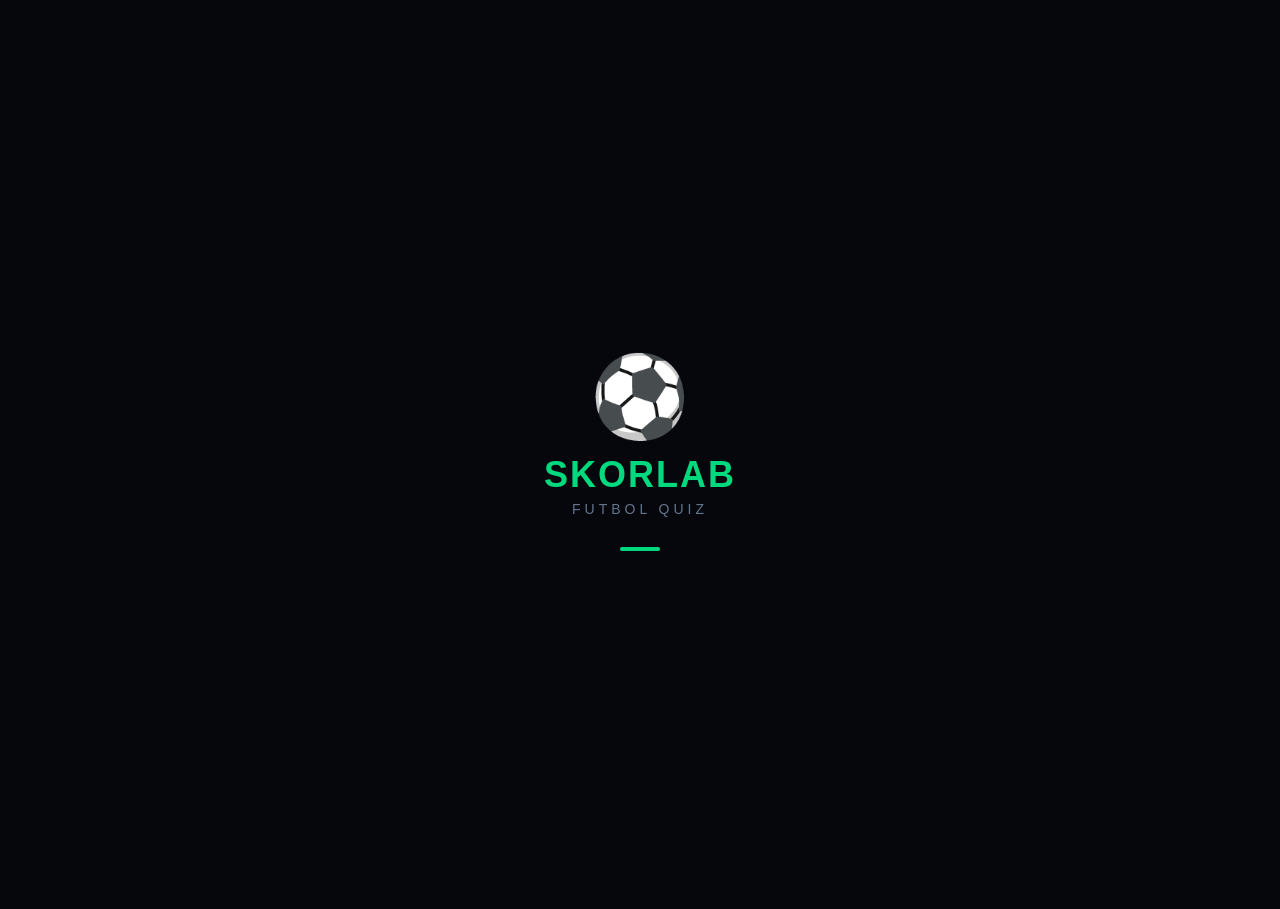
<file: index.html>
<!DOCTYPE html>
<html lang="tr">
<head>
<meta charset="UTF-8">
<meta name="viewport" content="width=device-width, initial-scale=1.0, maximum-scale=1.0, user-scalable=no">
<title>SkorLab Quiz</title>
<link rel="stylesheet" href="style.css?v=8">
<script src="https://sad.adsgram.ai/js/sad.min.js"></script>
<script src="//libtl.com/sdk.js" data-zone="12026248" data-sdk="show_12026248"></script>
</head>
<body>

<!-- SPLASH -->
<div id="splash" class="splash">
  <div class="splash-logo">⚽</div>
  <div class="splash-isim">SKORLAB</div>
  <div class="splash-alt">FUTBOL QUIZ</div>
  <div class="splash-loader"></div>
</div>

<!-- UST BAR -->
<div id="ustBar" class="ust-bar" style="display:none">
  <div class="ub-sol">
    <span class="ub-logo">⚽</span>
    <span class="ub-isim">SKORLAB</span>
  </div>
  <div class="ub-sag">
    <div class="ub-rozet"><span class="ub-ikon">⭐</span><span id="ubYildiz">0</span></div>
    <div class="ub-rozet"><span class="ub-ikon">💰</span><span id="ubCoin">0</span></div>
  </div>
</div>

<!-- ANA MENÜ -->
<div id="menuEkran" class="ekran aktif">
  <div class="menu-ust">
    <div class="menu-isim">Merhaba, <span id="menuIsim" style="color:var(--green)">Oyuncu</span>! 👋</div>
    <div class="menu-alt">Bugün hangi kategoriyi fethediyorsun?</div>
  </div>
  <button class="menu-buyuk-btn" onclick="oyunaBasla()">
    <span class="mbb-ikon">⚽</span>
    <div class="mbb-icerik">
      <div class="mbb-ust">OYUNA BAŞLA</div>
      <div class="mbb-alt">600 soru · 60 kategori</div>
    </div>
    <span class="mbb-ok">▶</span>
  </button>
  <div class="menu-grid">
    <button class="mbb" onclick="gununAc()">
      <div class="mbb-ikon">📅</div>
      <div class="mbb-ust">Günün</div>
      <span class="mbb-badge" id="gununBadge"></span>
    </button>
    <button class="mbb" onclick="gunlukOdulAc()">
      <div class="mbb-ikon">🎁</div>
      <div class="mbb-ust">Günlük</div>
      <span class="mbb-badge" id="gunlukBadge"></span>
    </button>
    <button class="mbb" onclick="carkifelekAc()">
      <div class="mbb-ikon">🎡</div>
      <div class="mbb-ust">Çark</div>
      <span class="mbb-badge" id="carkBadge"></span>
    </button>
    <button class="mbb" onclick="basarimlarAc()">
      <div class="mbb-ikon">🏆</div>
      <div class="mbb-ust">Başarım</div>
    </button>
    <button class="mbb" onclick="magazaAc()">
      <div class="mbb-ikon">🛒</div>
      <div class="mbb-ust">Mağaza</div>
    </button>
    <button class="mbb" onclick="tarihAc()">
      <div class="mbb-ikon">🧠</div>
      <div class="mbb-ust">Biliyor Muydun?</div>
    </button>
    <button class="mbb" onclick="profilAc()">
      <div class="mbb-ikon">👤</div>
      <div class="mbb-ust">Profil</div>
    </button>
    <button class="mbb mbb-vip" onclick="vipAc()">
      <div class="mbb-ikon">👑</div>
      <div class="mbb-ust">VIP</div>
    </button>
    <button class="mbb" onclick="ayarlarAc()">
      <div class="mbb-ikon">⚙️</div>
      <div class="mbb-ust">Ayarlar</div>
    </button>
  </div>

  <!-- REKLAM İZLE KAZAN BUTONU -->
  <button class="menu-buyuk-btn" onclick="monetagReklamIzle()" style="background:linear-gradient(135deg,#ff9f1c,#e67e00);margin-top:10px;box-shadow:0 8px 30px rgba(255,159,28,.3)">
    <span class="mbb-ikon">📺</span>
    <div class="mbb-icerik">
      <div class="mbb-ust">REKLAM İZLE KAZAN</div>
      <div class="mbb-alt">+50 💰 Coin kazan</div>
    </div>
    <span class="mbb-ok">▶</span>
  </button>

  <!-- DAVET ET KAZAN BUTONU -->
  <button class="menu-buyuk-btn" onclick="davetEt()" style="background:linear-gradient(135deg,#8b5cf6,#6d28d9);margin-top:10px;box-shadow:0 8px 30px rgba(139,92,246,.3)">
    <span class="mbb-ikon">🎁</span>
    <div class="mbb-icerik">
      <div class="mbb-ust">ARKADAŞINI DAVET ET</div>
      <div class="mbb-alt">Sen +100 💰 · O +50 💰</div>
    </div>
    <span class="mbb-ok">▶</span>
  </button>

  <div class="menu-istatistik" style="margin-top:20px">
    <div class="mi-kart">
      <div class="mi-ikon">⭐</div>
      <div class="mi-deger" id="menuYildiz">0</div>
      <div class="mi-lbl">YILDIZ</div>
    </div>
    <div class="mi-kart">
      <div class="mi-ikon">🎯</div>
      <div class="mi-deger" id="menuDogru">0</div>
      <div class="mi-lbl">DOĞRU</div>
    </div>
    <div class="mi-kart">
      <div class="mi-ikon">🏆</div>
      <div class="mi-deger" id="menuBasarim">0</div>
      <div class="mi-lbl">BAŞARIM</div>
    </div>
  </div>
</div>

<!-- KATEGORİ EKRANI -->
<div id="kategoriEkran" class="ekran">
  <div class="ekran-ust">
    <button class="geri-btn" onclick="anaEkranaDon()">←</button>
    <div class="ekran-baslik">Kategori Seç</div>
    <div class="ub-rozet"><span class="ub-ikon">⭐</span><span id="katYildiz">0</span></div>
  </div>
  <div class="bolum-tablar">
    <button class="bolum-tab aktif" onclick="bolumSec('NORMAL', this)">📚 NORMAL</button>
    <button class="bolum-tab" onclick="bolumSec('SAMPİYONLAR', this)">⭐ ŞL</button>
    <button class="bolum-tab" onclick="bolumSec('EFSANELER', this)">👑 EFSANELER</button>
    <button class="bolum-tab" onclick="bolumSec('VIP_EFSANELER', this)">💎 VIP</button>
  </div>
  <div id="kategoriListesi" class="kategori-listesi"></div>
</div>

<!-- QUIZ EKRANI -->
<div id="quizEkran" class="ekran">
  <div class="quiz-ust">
    <button class="quiz-iptal" onclick="quizIptal()">✕</button>
    <div class="quiz-sayac" id="quizSayac">1/10</div>
    <div class="quiz-timer" id="quizTimer">15s</div>
    <button class="quiz-pause" onclick="quizPauseAc()">⏸</button>
  </div>
  <div class="quiz-progress-bar">
    <div class="quiz-progress-dolu" id="quizProgress"></div>
  </div>
  <div class="quiz-combo" id="quizCombo" style="display:none">
    🔥 <span id="comboText">2x</span> COMBO
  </div>
  <div class="quiz-soru-kart">
    <div class="quiz-soru" id="quizSoru">Soru yükleniyor...</div>
  </div>
  <div class="quiz-secenekler" id="quizSecenekler"></div>
  <div class="quiz-aciklama" id="quizAciklama" style="display:none">
    <div class="qa-baslik">💡 Açıklama</div>
    <div class="qa-text" id="qaText"></div>
  </div>
  <div class="quiz-jokerler">
    <button class="joker-btn" onclick="jokerKullan('cut')">
      <span class="joker-ikon">✂️</span>
      <span class="joker-fiyat">30</span>
    </button>
    <button class="joker-btn" onclick="jokerKullan('answer')">
      <span class="joker-ikon">🎯</span>
      <span class="joker-fiyat">70</span>
    </button>
    <button class="joker-btn" onclick="jokerKullan('heart')">
      <span class="joker-ikon">❤️</span>
      <span class="joker-fiyat">50</span>
    </button>
  </div>
</div>

<!-- SONUÇ EKRANI -->
<div id="sonucEkran" class="ekran">
  <div class="sonuc-kart">
    <div class="sonuc-yildizlar" id="sonucYildizlar">⭐⭐⭐</div>
    <div class="sonuc-baslik">TEBRİKLER!</div>
    <div class="sonuc-skor" id="sonucSkor">1000 PUAN</div>
    <div class="sonuc-detay" id="sonucDetay">8/10 doğru</div>
    <div class="sonuc-kazanc" id="sonucKazanc">+40 💰</div>
    <div class="sonuc-btnler">
      <button class="btn-yesil" onclick="tekrarOyna()">🔄 Tekrar Oyna</button>
      <button class="btn-mavi" onclick="paylasKartGoster()">📤 Paylaş</button>
      <button class="btn-gri" onclick="kategoriyeDon()">📚 Kategoriler</button>
    </div>
  </div>
</div>

<!-- GÜNÜN EKRANI -->
<div id="gununEkran" class="ekran">
  <div class="ekran-ust">
    <button class="geri-btn" onclick="anaEkranaDon()">←</button>
    <div class="ekran-baslik">📅 Günün 10 Sorusu</div>
    <div></div>
  </div>
  <div class="gunun-kart">
    <div class="gunun-ust">
      <div class="gunun-ikon">📅</div>
      <div class="gunun-tarih" id="gununTarih"></div>
    </div>
    <div class="gunun-seri">🔥 Seri: <span id="gununSeri">0</span> gün</div>
    <div class="gunun-bilgi" id="gununBilgi">Bugün henüz çözmedin</div>
    <button class="menu-buyuk-btn" id="gununBtn" onclick="gununBasla()">
      <div class="mbb-icerik">
        <div class="mbb-ust">GÜNÜN SORULARINI ÇÖZ</div>
        <div class="mbb-alt">10 soru · +100 coin · +1 yıldız</div>
      </div>
    </button>
    <div class="gunun-oduller">
      <div class="go-baslik">🎁 ÖDÜLLER</div>
      <div class="go-satir">✅ Tamamlama: +100 💰</div>
      <div class="go-satir">🔥 3 gün seri: +2 ⭐</div>
      <div class="go-satir">🔥 7 gün seri: +5 ⭐ + Rozet</div>
      <div class="go-satir">🔥 30 gün seri: +20 ⭐ + Kupa</div>
    </div>
  </div>
</div>

<!-- GÜNLÜK ÖDÜL EKRANI -->
<div id="gunlukEkran" class="ekran">
  <div class="ekran-ust">
    <button class="geri-btn" onclick="anaEkranaDon()">←</button>
    <div class="ekran-baslik">🎁 Günlük Ödül</div>
    <div></div>
  </div>
  <div class="gunluk-grid" id="gunlukGrid"></div>
  <button class="btn-yesil btn-buyuk" id="gunlukAlBtn" onclick="gunlukAl()">ÖDÜLÜ AL 🎁</button>
</div>

<!-- ÇARK EKRANI -->
<div id="carkEkran" class="ekran">
  <div class="ekran-ust">
    <button class="geri-btn" onclick="anaEkranaDon()">←</button>
    <div class="ekran-baslik">🎡 Çarkıfelek</div>
    <div></div>
  </div>
  <div class="cark-container">
    <canvas id="carkCanvas"></canvas>
    <div class="cark-ok">▼</div>
  </div>
  <div class="cark-bilgi" id="carkBilgi">Günde 1 ücretsiz çevirme hakkın var</div>
  <button class="btn-yesil btn-buyuk" id="carkBtn" onclick="carkCevir()">ÇEVİR 🎡</button>
</div>

<!-- BAŞARIM EKRANI -->
<div id="basarimEkran" class="ekran">
  <div class="ekran-ust">
    <button class="geri-btn" onclick="anaEkranaDon()">←</button>
    <div class="ekran-baslik">🏆 Başarımlar</div>
    <div></div>
  </div>
  <div id="basarimListe" class="basarim-liste"></div>
</div>

<!-- MAĞAZA EKRANI -->
<div id="magazaEkran" class="ekran">
  <div class="ekran-ust">
    <button class="geri-btn" onclick="anaEkranaDon()">←</button>
    <div class="ekran-baslik">🛒 Mağaza</div>
    <div class="ub-rozet"><span class="ub-ikon">💰</span><span id="magazaCoin">0</span></div>
  </div>
  <div id="magazaListe" class="magaza-liste"></div>
</div>

<!-- PROFİL EKRANI -->
<div id="profilEkran" class="ekran">
  <div class="ekran-ust">
    <button class="geri-btn" onclick="anaEkranaDon()">←</button>
    <div class="ekran-baslik">👤 Profil</div>
    <div></div>
  </div>
  <div class="profil-kart">
    <div class="profil-avatar">👤</div>
    <div class="profil-isim-satir">
      <input type="text" id="profilIsim" class="profil-input" placeholder="İsmini gir">
      <button class="btn-kaydet" onclick="profilKaydet()">Kaydet</button>
    </div>
  </div>
  <div class="profil-istatistik" id="profilIstatistik"></div>
</div>

<!-- VIP EKRANI -->
<div id="vipEkran" class="ekran">
  <div class="ekran-ust">
    <button class="geri-btn" onclick="anaEkranaDon()">←</button>
    <div class="ekran-baslik">👑 VIP</div>
    <div></div>
  </div>
  <div class="vip-kart">
    <div class="vip-ikon">👑</div>
    <div class="vip-baslik">VIP SKORLAB</div>
    <div class="vip-fiyat">100 ⭐ / ay</div>
    <div class="vip-ozellikler">
      <div class="vip-ozellik">✅ Sınırsız joker (ücretsiz)</div>
      <div class="vip-ozellik">✅ Reklamsız deneyim</div>
      <div class="vip-ozellik">✅ Tüm kategoriler açık</div>
      <div class="vip-ozellik">✅ 200 Özel Efsane Sorusu</div>
      <div class="vip-ozellik">✅ Günlük 500 coin bonus</div>
      <div class="vip-ozellik">✅ Özel VIP rozeti</div>
      <div class="vip-ozellik">✅ Öncelikli destek</div>
    </div>
    <button class="btn-altin btn-buyuk" onclick="vipSatinAl()">VIP OL 👑</button>
  </div>
</div>

<!-- AYARLAR EKRANI -->
<div id="ayarlarEkran" class="ekran">
  <div class="ekran-ust">
    <button class="geri-btn" onclick="anaEkranaDon()">←</button>
    <div class="ekran-baslik">⚙️ Ayarlar</div>
    <div></div>
  </div>
  <div class="ayar-liste">
    <div class="ayar-satir">
      <div class="ayar-sol">🎵 Müzik</div>
      <label class="switch"><input type="checkbox" id="ayarMuzik" onchange="muzikToggle()"><span class="slider"></span></label>
    </div>
    <div class="ayar-satir">
      <div class="ayar-sol">🔊 Ses</div>
      <label class="switch"><input type="checkbox" id="ayarSes" onchange="sesToggle()"><span class="slider"></span></label>
    </div>
    <div class="ayar-satir">
      <div class="ayar-sol">📳 Titreşim</div>
      <label class="switch"><input type="checkbox" id="ayarTitresim" onchange="titresimToggle()"><span class="slider"></span></label>
    </div>
    <button class="btn-kirmizi btn-buyuk" onclick="verileriSifirla()">🗑️ Verileri Sıfırla</button>
  </div>
</div>

<!-- BİLGİ EKRANI -->
<div id="tarihEkran" class="ekran">
  <div class="ekran-ust">
    <button class="geri-btn" onclick="anaEkranaDon()">←</button>
    <div class="ekran-baslik">🧠 Biliyor Muydun?</div>
    <div></div>
  </div>
  <div id="tarihIcerik" class="tarih-icerik"></div>
</div>

<!-- PAUSE MODAL -->
<div class="modal" id="pauseModal">
  <div class="modal-icerik">
    <div class="modal-baslik">⏸ DURAKLATILDI</div>
    <button class="btn-yesil btn-buyuk" onclick="quizPauseKapat()">▶ Devam Et</button>
    <button class="btn-mavi btn-buyuk" onclick="quizPauseYeniden()">🔄 Yeniden Başlat</button>
    <button class="btn-gri btn-buyuk" onclick="quizPauseCik()">🏠 Ana Menü</button>
  </div>
</div>

<!-- KUTU MODAL -->
<div class="modal" id="kutuModal">
  <div class="modal-icerik" style="text-align:center">
    <div class="kutu-ikon" id="kutuIkon">📦</div>
    <div class="modal-baslik" id="kutuBaslik">GİZEMLİ KUTU!</div>
    <div class="kutu-aciklama" id="kutuAciklama">Kutuyu açmak için dokun</div>
    <div class="kutu-odul" id="kutuOdul" style="display:none">+100 💰</div>
    <button class="btn-altin btn-buyuk" id="kutuBtn">📦 AÇ</button>
  </div>
</div>

<!-- PAYLAŞ MODAL -->
<div class="modal" id="paylasModal">
  <div class="modal-icerik" style="text-align:center">
    <div class="paylas-kart">
      <div class="pk-logo">⚽ SKORLAB</div>
      <div class="pk-skor" id="pkSkor">1000 PUAN</div>
      <div class="pk-yildiz" id="pkYildiz">⭐⭐⭐</div>
      <div class="pk-detay" id="pkDetay">8/10 doğru</div>
    </div>
    <button class="btn-mavi btn-buyuk" onclick="telegramPaylas()">📤 Telegram'da Paylaş</button>
    <button class="btn-gri btn-buyuk" onclick="kopyalaPaylas()">📋 Panoya Kopyala</button>
    <button class="btn-gri btn-buyuk" onclick="closeModal('paylasModal')">Kapat</button>
  </div>
</div>

<!-- KİLİT MODAL -->
<div class="modal" id="kilitModal">
  <div class="modal-icerik" style="text-align:center;">
    <div class="modal-baslik" id="kilitModalBaslik">Kategori Adı</div>
    <p style="color:var(--muted);font-size:14px;margin-bottom:15px;">Bu kategoriyi açmak için:</p>
    <div class="kilit-secenekler">
      <button class="kilit-btn" id="kilitYildizBtn" onclick="kilitYildizlaAc()">
        <span class="kilit-fiyat" id="kilitModalYildiz">⭐ 0</span>
        <span class="kilit-tur">Yıldız ile Aç</span>
      </button>
      <button class="kilit-btn" id="kilitCoinBtn" onclick="kilitCoinleAc()">
        <span class="kilit-fiyat" id="kilitModalCoin">💰 0</span>
        <span class="kilit-tur">Coin ile Aç</span>
      </button>
    </div>
    <button class="kilit-kapat-btn" onclick="kilitKapat()">Vazgeç</button>
  </div>
</div>

<!-- ONBOARDING -->
<div id="onboarding" class="onboarding">
  <div class="onboarding-icerik">
    <div class="ob-logo">⚽</div>
    <div class="ob-baslik">HOŞ GELDİN!</div>
    <div class="ob-aciklama">Futbol bilgini test et. 600 soru, 60 kategori, sonsuz eğlence.</div>
    <div class="ob-ozellikler">
      <div class="ob-ozellik">💰 Başlangıç: <b>500 Coin</b></div>
      <div class="ob-ozellik">⭐ Başlangıç: <b>0 Yıldız</b></div>
      <div class="ob-ozellik">🎯 Soru başına: <b>+5 Coin</b></div>
      <div class="ob-ozellik">🏆 Kategori bitirme: <b>+50 Coin</b></div>
    </div>
    <div class="ob-alt">Reklamsız · Ücretsiz · Türkçe</div>
    <button class="btn-yesil btn-buyuk" onclick="onboardingBitir()">BAŞLA 🚀</button>
  </div>
</div>

<!-- TOAST -->
<div id="toast" class="toast"></div>

<!-- KONFETİ -->
<div id="konfetiKatman" class="konfeti-katman"></div>

<!-- UÇAN PUAN -->
<div id="ucanKatman" class="ucan-katman"></div>

<script src="app.js?v=8"></script>
</body>
</html>
</file>
<file: style.css>
:root {
  --bg: #05070d; --card: #0b111c; --card2: #111827; --border: #1e293b;
  --text: #e2e8f0; --muted: #64748b;
  --green: #00d97e; --green-dark: #00b368; --gold: #ffd700;
  --orange: #ff9f1c; --red: #ff3355; --blue: #2979ff; --purple: #8b5cf6;
}
* { margin: 0; padding: 0; box-sizing: border-box; -webkit-tap-highlight-color: transparent; }
html, body { background: var(--bg); color: var(--text); font-family: -apple-system, BlinkMacSystemFont, 'Segoe UI', Roboto, sans-serif; min-height: 100vh; overflow-x: hidden; }
body { padding-bottom: 80px; }

.splash { position: fixed; inset: 0; background: var(--bg); display: flex; flex-direction: column; align-items: center; justify-content: center; z-index: 9999; transition: opacity .5s; }
.splash.gizle { opacity: 0; pointer-events: none; }
.splash-logo { font-size: 80px; animation: bounce 1s infinite; }
.splash-isim { font-size: 36px; font-weight: 900; color: var(--green); letter-spacing: 2px; margin-top: 10px; }
.splash-alt { font-size: 14px; color: var(--muted); letter-spacing: 4px; margin-top: 5px; }
.splash-loader { width: 40px; height: 4px; background: var(--border); border-radius: 2px; margin-top: 30px; overflow: hidden; position: relative; }
.splash-loader::after { content: ''; position: absolute; inset: 0; background: var(--green); animation: yukle 1.5s infinite; }
@keyframes yukle { 0% { transform: translateX(-100%); } 100% { transform: translateX(100%); } }
@keyframes bounce { 0%,100% { transform: translateY(0); } 50% { transform: translateY(-15px); } }

.ust-bar { position: sticky; top: 0; z-index: 100; display: flex; align-items: center; justify-content: space-between; padding: 12px 16px; background: rgba(5,7,13,.95); backdrop-filter: blur(10px); border-bottom: 1px solid var(--border); }
.ub-sol { display: flex; align-items: center; gap: 8px; }
.ub-logo { font-size: 22px; }
.ub-isim { font-weight: 800; font-size: 16px; color: var(--green); letter-spacing: 1px; }
.ub-sag { display: flex; gap: 8px; }
.ub-rozet { display: flex; align-items: center; gap: 5px; background: var(--card); border: 1px solid var(--border); padding: 5px 10px; border-radius: 20px; font-weight: 700; font-size: 13px; }
.ub-ikon { font-size: 14px; }

.ekran { display: none; padding: 0 16px 100px; max-width: 500px; margin: 0 auto; }
.ekran.aktif { display: block; }
.ekran-ust { display: flex; align-items: center; justify-content: space-between; padding: 12px 0; gap: 10px; }
.geri-btn { background: var(--card); border: 1px solid var(--border); color: var(--text); width: 40px; height: 40px; border-radius: 12px; font-size: 20px; cursor: pointer; }
.ekran-baslik { font-size: 18px; font-weight: 800; flex: 1; text-align: center; }

.menu-ust { text-align: center; padding: 20px 0 15px; }
.menu-isim { font-size: 20px; font-weight: 800; }
.menu-alt { font-size: 13px; color: var(--muted); margin-top: 5px; }
.menu-buyuk-btn { width: 100%; display: flex; align-items: center; gap: 14px; background: linear-gradient(135deg, var(--green), var(--green-dark)); border: none; border-radius: 20px; padding: 18px; color: #fff; font-weight: 800; cursor: pointer; box-shadow: 0 8px 30px rgba(0,217,126,.3); transition: transform .2s; margin-bottom: 20px; }
.menu-buyuk-btn:active { transform: scale(.97); }
.mbb-ikon { font-size: 32px; }
.mbb-icerik { flex: 1; text-align: left; }
.mbb-ust { font-size: 17px; font-weight: 900; letter-spacing: 1px; }
.mbb-alt { font-size: 12px; opacity: .85; margin-top: 2px; }
.mbb-ok { font-size: 20px; }
.menu-grid { display: grid; grid-template-columns: repeat(3, 1fr); gap: 10px; margin-bottom: 20px; }
.mbb { background: var(--card); border: 1px solid var(--border); border-radius: 16px; padding: 15px 8px; color: var(--text); cursor: pointer; position: relative; transition: all .2s; display: flex; flex-direction: column; align-items: center; gap: 6px; }
.mbb:active { transform: scale(.95); background: var(--card2); }
.mbb-ikon { font-size: 26px; }
.mbb-ust { font-size: 12px; font-weight: 700; }
.mbb-vip { border-color: var(--gold); box-shadow: 0 0 20px rgba(255,215,0,.15); }
.mbb-badge { position: absolute; top: 8px; right: 8px; width: 10px; height: 10px; background: var(--red); border-radius: 50%; display: none; }
.mbb-badge.aktif { display: block; animation: pulse 1.5s infinite; }
@keyframes pulse { 0%,100% { transform: scale(1); opacity: 1; } 50% { transform: scale(1.3); opacity: .6; } }
.menu-istatistik { display: grid; grid-template-columns: repeat(3, 1fr); gap: 10px; background: var(--card); border: 1px solid var(--border); border-radius: 16px; padding: 15px; }
.mi-kart { text-align: center; }
.mi-ikon { font-size: 20px; margin-bottom: 5px; }
.mi-deger { font-size: 22px; font-weight: 900; color: var(--green); }
.mi-lbl { font-size: 10px; color: var(--muted); letter-spacing: 1px; margin-top: 2px; }

.bolum-tablar { display: flex; gap: 6px; margin-bottom: 15px; overflow-x: auto; padding-bottom: 5px; }
.bolum-tab { flex: 0 0 auto; padding: 8px 10px; border-radius: 12px; background: var(--card); border: 1px solid var(--border); color: var(--muted); font-weight: 700; font-size: 11px; cursor: pointer; transition: all .2s; white-space: nowrap; }
.bolum-tab.aktif { background: var(--green); color: #fff; border-color: var(--green); }

.kategori-listesi { display: flex; flex-direction: column; gap: 10px; }
.kat-kart { display: flex; align-items: center; gap: 12px; background: var(--card); border: 1px solid var(--border); border-radius: 16px; padding: 12px; cursor: pointer; transition: all .2s; }
.kat-kart:active { transform: scale(.98); }
.kat-kart.kilitli { opacity: .6; }
.kat-ikon { width: 50px; height: 50px; display: flex; align-items: center; justify-content: center; background: var(--card2); border: 2px solid var(--gold); border-radius: 12px; font-size: 24px; flex-shrink: 0; }
.kat-bilgi { flex: 1; min-width: 0; }
.kat-isim { font-weight: 700; font-size: 14px; margin-bottom: 6px; }
.kat-progress { background: var(--card2); height: 16px; border-radius: 8px; overflow: hidden; position: relative; margin-bottom: 5px; }
.kat-progress-dolu { background: linear-gradient(90deg, var(--green), var(--green-dark)); height: 100%; transition: width .5s; }
.kat-progress-text { position: absolute; inset: 0; display: flex; align-items: center; justify-content: center; font-size: 9px; font-weight: 700; color: #fff; }
.kat-yildizlar { font-size: 12px; letter-spacing: 1px; }
.kat-kilit { width: 45px; height: 45px; display: flex; align-items: center; justify-content: center; background: var(--card2); border-radius: 12px; font-size: 20px; flex-shrink: 0; }
.kat-kilit-info { display: flex; flex-direction: column; align-items: center; font-size: 11px; font-weight: 800; color: var(--gold); }

.quiz-ust { display: flex; align-items: center; justify-content: space-between; padding: 12px 0; gap: 8px; }
.quiz-iptal, .quiz-pause { background: var(--card); border: 1px solid var(--border); color: var(--text); width: 38px; height: 38px; border-radius: 10px; font-size: 16px; cursor: pointer; }
.quiz-sayac { font-weight: 800; font-size: 14px; }
.quiz-timer { background: var(--card); border: 1px solid var(--border); padding: 5px 12px; border-radius: 10px; font-weight: 800; font-size: 14px; color: var(--green); }
.quiz-timer.uyari { color: var(--red); border-color: var(--red); animation: pulse 1s infinite; }
.quiz-progress-bar { height: 4px; background: var(--card2); border-radius: 2px; margin-bottom: 15px; overflow: hidden; }
.quiz-progress-dolu { height: 100%; background: var(--green); transition: width .3s; }
.quiz-combo { text-align: center; color: var(--orange); font-weight: 900; font-size: 16px; margin-bottom: 10px; }
.quiz-soru-kart { background: var(--card); border: 1px solid var(--border); border-radius: 20px; padding: 25px 20px; margin-bottom: 20px; min-height: 140px; display: flex; align-items: center; justify-content: center; }
.quiz-soru { font-size: 17px; font-weight: 700; text-align: center; line-height: 1.4; }
.quiz-secenekler { display: flex; flex-direction: column; gap: 10px; margin-bottom: 20px; }
.quiz-secenek { display: flex; align-items: center; gap: 12px; background: var(--card); border: 2px solid var(--border); border-radius: 14px; padding: 14px 16px; color: var(--text); font-size: 15px; font-weight: 600; cursor: pointer; text-align: left; transition: all .2s; }
.quiz-secenek:active { transform: scale(.98); }
.quiz-secenek .harf { width: 28px; height: 28px; display: flex; align-items: center; justify-content: center; background: var(--card2); border-radius: 8px; font-weight: 800; font-size: 13px; flex-shrink: 0; }
.quiz-secenek.dogru { background: rgba(0,217,126,.15); border-color: var(--green); }
.quiz-secenek.yanlis { background: rgba(255,51,85,.15); border-color: var(--red); }
.quiz-secenek.gizli { opacity: .2; pointer-events: none; }
.quiz-aciklama { background: var(--card); border-left: 3px solid var(--gold); border-radius: 12px; padding: 12px 15px; margin-bottom: 15px; }
.qa-baslik { font-weight: 800; font-size: 12px; color: var(--gold); margin-bottom: 5px; }
.qa-text { font-size: 13px; color: var(--muted); line-height: 1.4; }
.quiz-jokerler { display: grid; grid-template-columns: repeat(3, 1fr); gap: 10px; }
.joker-btn { display: flex; flex-direction: column; align-items: center; gap: 4px; background: var(--card); border: 1px solid var(--border); border-radius: 14px; padding: 12px 8px; color: var(--text); cursor: pointer; transition: all .2s; }
.joker-btn:active { transform: scale(.95); }
.joker-btn.kullanildi { opacity: .3; pointer-events: none; }
.joker-ikon { font-size: 22px; }
.joker-fiyat { font-size: 11px; font-weight: 800; color: var(--gold); }

.sonuc-kart { background: var(--card); border: 1px solid var(--border); border-radius: 24px; padding: 30px 20px; text-align: center; margin-top: 40px; }
.sonuc-yildizlar { font-size: 40px; margin-bottom: 15px; }
.sonuc-baslik { font-size: 22px; font-weight: 900; color: var(--green); margin-bottom: 10px; }
.sonuc-skor { font-size: 32px; font-weight: 900; color: var(--gold); margin-bottom: 5px; }
.sonuc-detay { font-size: 14px; color: var(--muted); margin-bottom: 10px; }
.sonuc-kazanc { font-size: 18px; font-weight: 800; margin-bottom: 25px; }
.sonuc-btnler { display: flex; flex-direction: column; gap: 10px; }

.btn-yesil, .btn-mavi, .btn-gri, .btn-altin, .btn-kirmizi { width: 100%; padding: 14px; border: none; border-radius: 14px; font-weight: 800; font-size: 15px; cursor: pointer; transition: all .2s; }
.btn-yesil { background: var(--green); color: #fff; }
.btn-mavi { background: var(--blue); color: #fff; }
.btn-gri { background: var(--card2); color: var(--text); border: 1px solid var(--border); }
.btn-altin { background: linear-gradient(135deg, var(--gold), #e6b800); color: #000; }
.btn-kirmizi { background: var(--red); color: #fff; }
.btn-buyuk { padding: 16px; font-size: 16px; margin-top: 15px; }
.btn-yesil:active, .btn-mavi:active, .btn-gri:active, .btn-altin:active, .btn-kirmizi:active { transform: scale(.97); }

.gunun-kart { background: var(--card); border: 1px solid var(--border); border-radius: 20px; padding: 20px; margin-top: 20px; }
.gunun-ust { display: flex; align-items: center; gap: 10px; margin-bottom: 15px; }
.gunun-ikon { font-size: 28px; }
.gunun-tarih { font-weight: 800; font-size: 16px; }
.gunun-seri { font-size: 14px; color: var(--orange); font-weight: 700; margin-bottom: 10px; }
.gunun-bilgi { font-size: 13px; color: var(--muted); margin-bottom: 15px; }
.gunun-oduller { margin-top: 20px; background: var(--card2); border-radius: 12px; padding: 15px; }
.go-baslik { font-weight: 800; font-size: 14px; color: var(--gold); margin-bottom: 10px; }
.go-satir { font-size: 13px; color: var(--muted); padding: 5px 0; border-bottom: 1px solid var(--border); }
.go-satir:last-child { border-bottom: none; }

.gunluk-grid { display: grid; grid-template-columns: repeat(2, 1fr); gap: 10px; margin-top: 20px; }
.gunluk-kart { background: var(--card); border: 1px solid var(--border); border-radius: 14px; padding: 15px; text-align: center; }
.gunluk-kart.alinan { background: rgba(0,217,126,.1); border-color: var(--green); opacity: .6; }
.gunluk-kart.bugun { border-color: var(--gold); box-shadow: 0 0 20px rgba(255,215,0,.2); }
.gunluk-gun { font-size: 12px; color: var(--muted); margin-bottom: 5px; }
.gunluk-odul { font-size: 14px; font-weight: 800; color: var(--gold); }

.cark-container { position: relative; width: 320px; height: 320px; margin: 20px auto; }
#carkCanvas { transition: transform 4s cubic-bezier(.17,.67,.3,1); }
.cark-ok { position: absolute; top: -10px; left: 50%; transform: translateX(-50%); font-size: 30px; color: var(--gold); z-index: 10; }
.cark-bilgi { text-align: center; font-size: 13px; color: var(--muted); margin-bottom: 15px; }

.basarim-liste { display: flex; flex-direction: column; gap: 10px; margin-top: 20px; }
.basarim-kart { display: flex; align-items: center; gap: 12px; background: var(--card); border: 1px solid var(--border); border-radius: 14px; padding: 12px; }
.basarim-kart.alinan { border-color: var(--green); background: rgba(0,217,126,.08); }
.basarim-ikon { font-size: 26px; }
.basarim-bilgi { flex: 1; }
.basarim-isim { font-weight: 700; font-size: 14px; }
.basarim-desc { font-size: 11px; color: var(--muted); margin-top: 2px; }
.basarim-durum { font-size: 20px; }

.magaza-liste { display: flex; flex-direction: column; gap: 10px; margin-top: 20px; }
.magaza-kart { display: flex; align-items: center; gap: 12px; background: var(--card); border: 1px solid var(--border); border-radius: 14px; padding: 12px; }
.magaza-ikon { font-size: 30px; }
.magaza-bilgi { flex: 1; }
.magaza-isim { font-weight: 700; font-size: 14px; }
.magaza-desc { font-size: 11px; color: var(--muted); margin-top: 2px; }
.magaza-fiyat { background: var(--card2); border: 1px solid var(--border); padding: 8px 12px; border-radius: 10px; font-weight: 800; font-size: 13px; cursor: pointer; color: var(--gold); }
.magaza-fiyat.alinan { color: var(--green); border-color: var(--green); }

.profil-kart { background: var(--card); border: 1px solid var(--border); border-radius: 20px; padding: 25px; text-align: center; margin-top: 20px; }
.profil-avatar { font-size: 60px; margin-bottom: 15px; }
.profil-isim-satir { display: flex; gap: 8px; }
.profil-input { flex: 1; background: var(--card2); border: 1px solid var(--border); color: var(--text); padding: 12px; border-radius: 12px; font-size: 15px; }
.btn-kaydet { background: var(--green); color: #fff; border: none; padding: 12px 18px; border-radius: 12px; font-weight: 800; cursor: pointer; }
.profil-istatistik { display: grid; grid-template-columns: repeat(3, 1fr); gap: 10px; margin-top: 20px; }
.ist-kart { background: var(--card); border: 1px solid var(--border); border-radius: 14px; padding: 15px; text-align: center; }
.ist-ikon { font-size: 20px; margin-bottom: 5px; }
.ist-deger { font-size: 18px; font-weight: 900; color: var(--green); }
.ist-lbl { font-size: 10px; color: var(--muted); margin-top: 2px; }

.vip-kart { background: linear-gradient(135deg, rgba(255,215,0,.1), rgba(255,215,0,.02)); border: 2px solid var(--gold); border-radius: 24px; padding: 30px 20px; text-align: center; margin-top: 20px; }
.vip-ikon { font-size: 60px; margin-bottom: 15px; }
.vip-baslik { font-size: 24px; font-weight: 900; color: var(--gold); margin-bottom: 10px; }
.vip-fiyat { font-size: 20px; font-weight: 800; margin-bottom: 25px; }
.vip-ozellikler { text-align: left; margin-bottom: 25px; }
.vip-ozellik { padding: 8px 0; font-size: 14px; border-bottom: 1px solid var(--border); }

.ayar-liste { display: flex; flex-direction: column; gap: 10px; margin-top: 20px; }
.ayar-satir { display: flex; align-items: center; justify-content: space-between; background: var(--card); border: 1px solid var(--border); border-radius: 14px; padding: 15px; }
.ayar-sol { font-weight: 700; font-size: 15px; }
.switch { position: relative; display: inline-block; width: 50px; height: 28px; }
.switch input { opacity: 0; width: 0; height: 0; }
.slider { position: absolute; inset: 0; background: var(--card2); border-radius: 28px; cursor: pointer; transition: .3s; border: 1px solid var(--border); }
.slider::before { content: ''; position: absolute; width: 22px; height: 22px; left: 2px; bottom: 2px; background: var(--muted); border-radius: 50%; transition: .3s; }
input:checked + .slider { background: var(--green); border-color: var(--green); }
input:checked + .slider::before { transform: translateX(22px); background: #fff; }

.tarih-icerik { margin-top: 20px; }
.tarih-kart { background: var(--card); border: 1px solid var(--border); border-radius: 20px; padding: 25px 20px; text-align: center; }
.tk-tarih { display: inline-block; background: var(--card2); padding: 6px 14px; border-radius: 20px; font-size: 13px; font-weight: 800; color: var(--gold); margin-bottom: 15px; }
.tk-ikon { font-size: 50px; margin-bottom: 15px; }
.tk-baslik { font-size: 18px; font-weight: 800; margin-bottom: 10px; }
.tk-aciklama { font-size: 14px; color: var(--muted); line-height: 1.5; }
.tk-sonuc { font-size: 14px; font-weight: 700; margin-top: 15px; }

.modal { position: fixed; inset: 0; background: rgba(0,0,0,.8); display: none; align-items: center; justify-content: center; padding: 20px; z-index: 1000; }
.modal.aktif { display: flex; }
.modal-icerik { background: var(--card); border: 1px solid var(--border); border-radius: 20px; padding: 25px; width: 100%; max-width: 400px; }
.modal-baslik { font-size: 18px; font-weight: 900; margin-bottom: 15px; }
.kutu-ikon { font-size: 70px; margin-bottom: 15px; animation: bounce 1s infinite; }
.kutu-aciklama { font-size: 13px; color: var(--muted); margin-bottom: 15px; }
.kutu-odul { font-size: 28px; font-weight: 900; color: var(--gold); margin-bottom: 15px; }
.paylas-kart { background: linear-gradient(135deg, var(--card2), var(--card)); border: 2px solid var(--green); border-radius: 20px; padding: 25px; margin-bottom: 20px; }
.pk-logo { font-size: 16px; font-weight: 900; color: var(--green); letter-spacing: 2px; margin-bottom: 15px; }
.pk-skor { font-size: 30px; font-weight: 900; color: var(--gold); margin-bottom: 8px; }
.pk-yildiz { font-size: 24px; margin-bottom: 8px; }
.pk-detay { font-size: 13px; color: var(--muted); }

.kilit-secenekler { display: flex; gap: 10px; justify-content: center; margin: 20px 0; }
.kilit-btn { flex: 1; padding: 15px 10px; border-radius: 14px; border: 2px solid var(--border); background: var(--card); color: var(--text); font-weight: 700; cursor: pointer; display: flex; flex-direction: column; align-items: center; gap: 5px; transition: all .2s; }
.kilit-btn .kilit-fiyat { font-size: 22px; color: var(--gold); }
.kilit-btn .kilit-tur { font-size: 11px; color: var(--muted); font-weight: 400; }
.kilit-btn:not(.pasif):hover { border-color: var(--green); background: rgba(0,217,126,.1); }
.kilit-btn.pasif { opacity: .4; cursor: not-allowed; filter: grayscale(1); }
.kilit-btn.pasif .kilit-fiyat { color: var(--muted); }
.kilit-kapat-btn { width: 100%; padding: 12px; border-radius: 12px; border: none; background: rgba(255,255,255,.05); color: var(--muted); font-weight: 600; cursor: pointer; margin-top: 10px; }

.onboarding { position: fixed; inset: 0; background: var(--bg); display: none; align-items: center; justify-content: center; padding: 20px; z-index: 500; }
.onboarding.aktif { display: flex; }
.onboarding-icerik { text-align: center; max-width: 400px; width: 100%; }
.ob-logo { font-size: 70px; margin-bottom: 15px; }
.ob-baslik { font-size: 28px; font-weight: 900; color: var(--green); margin-bottom: 15px; }
.ob-aciklama { font-size: 14px; color: var(--muted); margin-bottom: 25px; line-height: 1.5; }
.ob-ozellikler { text-align: left; margin-bottom: 25px; }
.ob-ozellik { padding: 10px; background: var(--card); border: 1px solid var(--border); border-radius: 12px; margin-bottom: 8px; font-size: 13px; }
.ob-alt { font-size: 12px; color: var(--muted); margin-bottom: 20px; }

.toast { position: fixed; bottom: 100px; left: 50%; transform: translateX(-50%) translateY(20px); background: var(--card2); border: 1px solid var(--border); padding: 12px 20px; border-radius: 12px; font-weight: 700; font-size: 14px; z-index: 2000; opacity: 0; transition: all .3s; pointer-events: none; max-width: 90%; text-align: center; }
.toast.aktif { opacity: 1; transform: translateX(-50%) translateY(0); }

.konfeti-katman { position: fixed; inset: 0; pointer-events: none; z-index: 1500; overflow: hidden; }
.konfeti-parca { position: absolute; width: 10px; height: 10px; top: -20px; animation: konfetiDus linear forwards; }
@keyframes konfetiDus { to { transform: translateY(110vh) rotate(720deg); opacity: 0; } }

.ucan-katman { position: fixed; inset: 0; pointer-events: none; z-index: 1500; }
.ucan-puan { position: absolute; font-size: 24px; font-weight: 900; animation: ucanYukari 1.5s ease-out forwards; text-shadow: 0 2px 10px rgba(0,0,0,.5); }
@keyframes ucanYukari { 0% { opacity: 0; transform: translateY(0) scale(.5); } 30% { opacity: 1; transform: translateY(-30px) scale(1.2); } 100% { opacity: 0; transform: translateY(-150px) scale(1); } }
</file>
